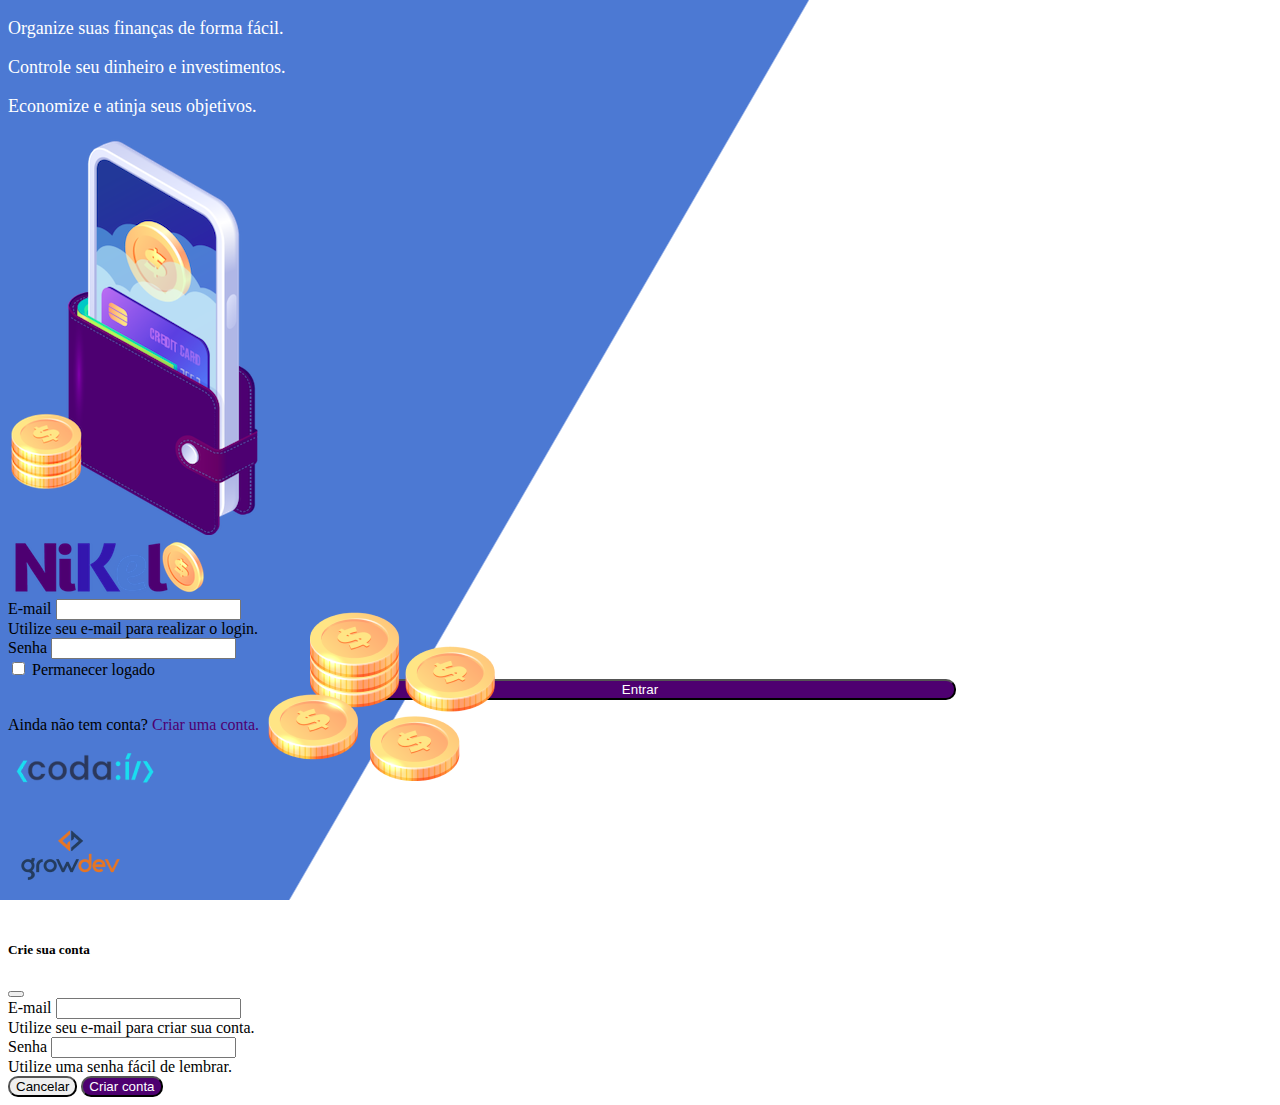
<file: public/index.html>
<!DOCTYPE html>
<html lang="en">
<head>
    <meta charset="UTF-8">
    <meta http-equiv="X-UA-Compatible" content="IE=edge">
    <meta name="viewport" content="width=device-width, initial-scale=1.0">
    <title>Nikel</title>
    <link href="https://cdn.jsdelivr.net/npm/bootstrap@5.1.3/dist/css/bootstrap.min.css" rel="stylesheet" integrity="sha384-1BmE4kWBq78iYhFldvKuhfTAU6auU8tT94WrHftjDbrCEXSU1oBoqyl2QvZ6jIW3" crossorigin="anonymous">
    <link rel="stylesheet" href="./css/styles.css">
</head>
<body id="login">
    <main>
        <div class="container">
            <div class="row vh-100">
                <div class="col d-flex justify-content-center my-5 flex-column">
                    <div class="text-login">
                        <p>Organize suas finanças de forma fácil.</p> 
                        <p>Controle seu dinheiro e investimentos.</p>
                        <p>Economize e atinja seus objetivos.</p>
                    </div>
                    <div class="text-center">
                        <img src="./assets/pocket.png" alt="image pocket" class="img-fluid" srcset="">
                        <img src="./assets/coins.png" alt=" image coins" class="img-fluid d-none d-md-inline coins" srcset="">
                    </div>
                </div>
                <div class="col d-flex justify-content-center my-5">
                    <div class="container">
                        <div class="row">
                            <div class="col">
                                <div class="text-center mb-3">
                                    <img src="./assets/nikel-logo.png" alt="image logo" class="img-fluid" srcset="">
                                </div>
                            </div>
                        </div>
                        <div class="row">
                            <div class="col">
                                <form id="login-form">
                                    <div class="mb-3">
                                      <label for="email-input" class="form-label">E-mail</label>
                                      <input type="email" class="form-control" id="email-input" aria-describedby="emailHelp">
                                      <div id="emailHelp" class="form-text">Utilize seu e-mail para realizar o login.</div>
                                    </div>
                                    <div class="mb-3">
                                      <label for="password-input" class="form-label">Senha</label>
                                      <input type="password" class="form-control" id="password-input">
                                    </div>
                                    <div class="mb-3 form-check">
                                      <input type="checkbox" class="form-check-input" id="session-check">
                                      <label class="form-check-label" for="session-check">Permanecer logado</label>
                                    </div>
                                    <button type="submit" class="btn button-login">Entrar</button>
                                </form>
                            </div>
                        </div>
                        <div class="row">
                            <div class="col">
                                <p id="link-conta" class="text-center mt-2 form-text" data-bs-toggle="modal" data-bs-target="#register-modal">Ainda não tem conta? <span class="link-default">Criar uma conta.</span></p>
                            </div>
                        </div>
                        <div class="row">
                            <div class="col">
                                <div class="text-center mt-5">
                                    <img src="./assets/codai-logo.png" alt="image codai" class="img-fluid" srcset="">
                                </div>
                            </div>
                        </div>
                        <div class="row">
                            <div class="col">
                                <div class="text-center">
                                    <img src="./assets/growdev-logo.png" alt="image grow" class="img-fluid" srcset="">
                                </div>
                            </div>
                        </div>
                    </div>
                </div>
            </div>
        </div>
  <!-- Modal -->
  <div class="modal fade" id="register-modal" tabindex="-1" aria-labelledby="exampleModalLabel" aria-hidden="true">
    <div class="modal-dialog">
      <div class="modal-content">
        <div class="modal-header">
          <h5 class="modal-title" id="exampleModalLabel">Crie sua conta</h5>
          <button type="button" class="btn-close" data-bs-dismiss="modal" aria-label="Close"></button>
         </div>
         <form id="create-form">
        <div class="modal-body">
                <div class="mb-3">
                  <label for="email-create-input" class="form-label">E-mail</label>
                  <input type="email" class="form-control" id="email-create-input" aria-describedby="emailHelp" required>
                  <div id="emailHelp" class="form-text">Utilize seu e-mail para criar sua conta.</div>
                </div>
                <div class="mb-3">
                  <label for="password-create-input" class="form-label">Senha</label>
                  <input type="password" class="form-control" id="password-create-input" required>
                  <div id="emailHelp" class="form-text">Utilize uma senha fácil de lembrar.
                  </div>
                </div>
            </div>
        <div class="modal-footer">
          <button type="button" class="btn btn-secondary button-cancel" data-bs-dismiss="modal">Cancelar</button>
          <button type="submit" class="btn button-default">Criar conta</button>
            </div>
        </form>
      </div>
    </div>
  </div>
    </main>
    <script src="https://cdn.jsdelivr.net/npm/bootstrap@5.1.3/dist/js/bootstrap.bundle.min.js" integrity="sha384-ka7Sk0Gln4gmtz2MlQnikT1wXgYsOg+OMhuP+IlRH9sENBO0LRn5q+8nbTov4+1p" crossorigin="anonymous"></script>
    <script src="./js/index.js"></script>
</body>

</html>
</file>
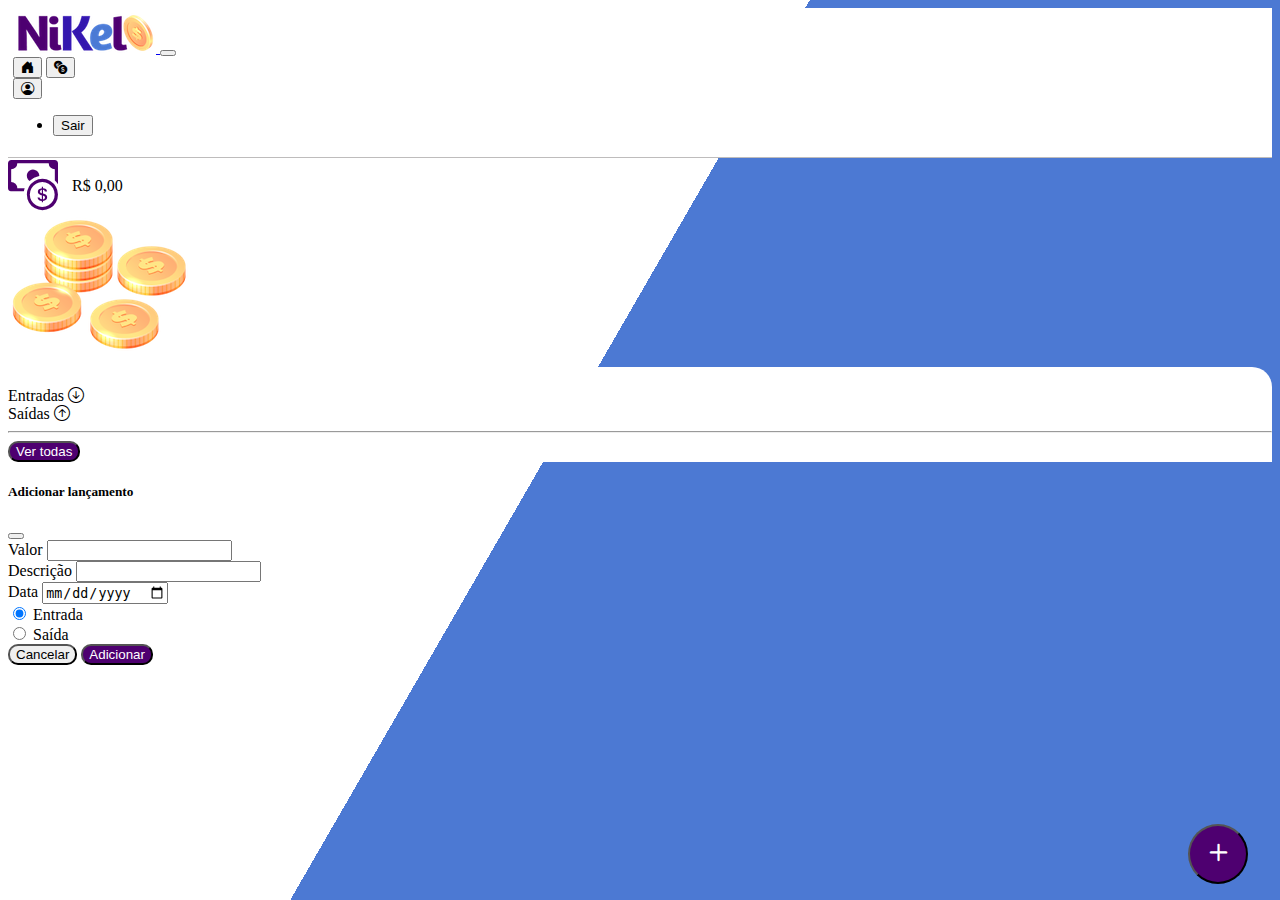
<file: public/home.html>
<!DOCTYPE html>
<html lang="pt">
<head>
    <meta charset="UTF-8">
    <meta http-equiv="X-UA-Compatible" content="IE=edge">
    <meta name="viewport" content="width=device-width, initial-scale=1.0">
    <title>Nikel - Codaí</title>
    <link href="https://cdn.jsdelivr.net/npm/bootstrap@5.1.3/dist/css/bootstrap.min.css" rel="stylesheet" integrity="sha384-1BmE4kWBq78iYhFldvKuhfTAU6auU8tT94WrHftjDbrCEXSU1oBoqyl2QvZ6jIW3" crossorigin="anonymous">
    <link rel="stylesheet" href="https://cdn.jsdelivr.net/npm/bootstrap-icons@1.7.0/font/bootstrap-icons.css">
    <link rel="stylesheet" href="./css/styles.css">
</head>
<body id="app">
  <header>
    <nav class="navbar navbar-expand navbar-light bg-white">
      <div class="container-fluid">
        <a class="navbar-brand" href="#">
          <img src="./assets/nikel-small-logo.png" class="img-fluid" alt="nikel logo image" />
        </a>
        <button class="navbar-toggler" type="button" data-bs-toggle="collapse" data-bs-target="#navbarSupportedContent" aria-controls="navbarSupportedContent" aria-expanded="false" aria-label="Toggle navigation">
          <span class="navbar-toggler-icon"></span>
        </button>
        <div class="collapse navbar-collapse justify-content-end" id="navbarSupportedContent">
          <div class="d-flex menu">
            <a href="home.html"><button class="btn" type="button"><i class="bi bi-house-door-fill fs-4 color-secondary"></i></button></a>
            <a href="transactions.html"><button class="btn" type="button"><i class="bi bi-currency-exchange fs-4"></i></button></a>
           
            <div class="dropdown">
              <button class="btn" type="button" data-bs-toggle="dropdown" aria-expanded="false"><i class="bi bi-person-circle fs-4"></i></button>
              <ul class="dropdown-menu logout" aria-labelledby="dropdownMenuButton1">
                <li><button id="logout-button" class="dropdown-item">Sair</button></li>
              </ul>
            </div>
          </div>
        </div>
      </div>
    </nav>
  </header>
  <main>
    <div class="container-lg">
      <div class="row">
        <div class="col-8 d-flex mt-4 justify-content-start align-items-center">
          <div>
            <i class="bi bi-cash-coin color-primary icon-detail"></i>
            <span class="fs-2 bg-white" id="total">R$ 0,00</span>
          </div>
        </div>
        <div class="col-4 d-flex mt-4 justify-content-end">
          <div class="text-center">
            <img src="./assets/coins-small.png" class="img-fluid" alt="coins image" />
          </div>
        </div>
      </div>
      <div class="row">
        <div class="col-12 info shadow-lg">
          <div class="container">
            <div class="row">
              <div class="col-6"><span class="fs-4 align-middle">Entradas </span> <i class="bi bi-arrow-down-circle fs-2 align-middle"></i></div>
              <div class="col-6"><span class="fs-4 align-middle">Saídas </span> <i class="bi bi-arrow-up-circle fs-2 align-middle"></i></div>
              <div class="col-12 my-2"><hr/></div>
            </div>
            <div class="row">
              <div class="col-6">
                <div class="container p-0" id="cash-in-list">
                  
                </div>
              </div>
              <div class="col-6">
                <div class="container p-0" id="cash-out-list">
                  
                </div>
              </div>

              <div class="col-12 mb-4">
                <button type="button" class="btn button-default" id="transactions-button">Ver todas</button>
              </div>
            </div>
          </div>
        </div>
      </div>
      <button class="btn button-float" data-bs-toggle="modal" data-bs-target="#transaction-modal"><i class="bi bi-plus"></i></button>
    </div>
    <!-- Modal -->
    <div class="modal fade" id="transaction-modal" data-bs-backdrop="static" data-bs-keyboard="false" tabindex="-1" aria-labelledby="staticBackdropLabel" aria-hidden="true">
      <div class="modal-dialog">
        <div class="modal-content">
          <div class="modal-header">
            <h5 class="modal-title" id="staticBackdropLabel">Adicionar lançamento</h5>
            <button type="button" class="btn-close" data-bs-dismiss="modal" aria-label="Close"></button>
          </div>
          <form id="transaction-form">
            <div class="modal-body">
              <div class="mb-3">
                <label for="value-input" class="form-label">Valor</label>
                <input type="number" step="any" class="form-control" id="value-input">
              </div>
              <div class="mb-3">
                <label for="description-input" class="form-label">Descrição</label>
                <input type="text" class="form-control" id="description-input">
              </div>
              <div class="mb-3">
                <label for="date-input" class="form-label">Data</label>
                <input type="date" class="form-control" id="date-input">
              </div>
              <div class="mb-3">
                <div class="form-check form-check-inline">
                  <input class="form-check-input" type="radio" name="type-input" id="type-input1" value="1" checked>
                  <label class="form-check-label" for="type-input1">Entrada</label>
                </div>
                <div class="form-check form-check-inline">
                  <input class="form-check-input" type="radio" name="type-input" id="type-input2" value="2">
                  <label class="form-check-label" for="type-input2">Saída</label>
                </div>
              </div>
            </div>
            <div class="modal-footer">
              <button type="button" class="btn btn-secondary button-cancel" data-bs-dismiss="modal">Cancelar</button>
              <button type="submit" class="btn button-default">Adicionar</button>
            </div>
          </form>
        </div>
      </div>
    </div>
  </main>

  <script src="https://cdn.jsdelivr.net/npm/bootstrap@5.1.3/dist/js/bootstrap.bundle.min.js" integrity="sha384-ka7Sk0Gln4gmtz2MlQnikT1wXgYsOg+OMhuP+IlRH9sENBO0LRn5q+8nbTov4+1p" crossorigin="anonymous"></script>
  <script src="./js/home.js"></script>
</body>
</html>
</file>
<file: public/css/styles.css>
#login {
    background: linear-gradient(120deg, #4c79d3 44.9%, #ffffff 45%) no-repeat fixed;
}

#app {
    background: linear-gradient(120deg, #ffffff 45%, #4c79d3 44.9%) no-repeat fixed;
}

header {
    border-bottom: 1px solid #bebcbc;
    padding: 5px;
    background-color: #ffffff;
}

.color-primary {
    color: #4e0070;
}

.color-secundary {
    color: #4c79d3
}

.icon-detail {
    font-size: 50px;
    margin-right: 10px;
    vertical-align: middle;
}

.text-login {
    color: #ffffff;
    font-size: 18px;
    font-weight: 500;
}

.coins {
    position: absolute;
    bottom: 100px;
}

.button-login {
    border-radius: 10px;
    background-color: #4e0070;
    color: #ffffff;
    width: 50%;
    margin: 0 25%;
}

.button-default {
    border-radius: 10px;
    background-color: #4e0070;
    color: #ffffff;
}

.button-cancel {
    border-radius: 10px;
}

.button-float {
    border-radius: 100px;
    height: 60px;
    width: 60px;
    position: fixed;
    padding: 0 !important;
    bottom: 1rem;
    right: 2rem;
    font-size: 35px;
    background-color: #4e0070;
    color: white;
}

.button-float:hover {
    border: 2px solid #4e0070;
    background-color: white;
    color: #4c79d3;
}

.button-login:hover {
    background: #4c79d3;
    color: #ffffff;
}

.link-default {
    color: #4e0070;
    cursor: pointer;
}

.link-default:hover {
    color: #4c79d3;
}

.info {
    background-color: #ffffff;
    border-radius: 20px 20px 0px 0px;
    padding: 20px 0px 0px;
}

.logout {
    min-width: 5rem !important;
}

.menu {
    margin-right: 20px;
}
</file>
